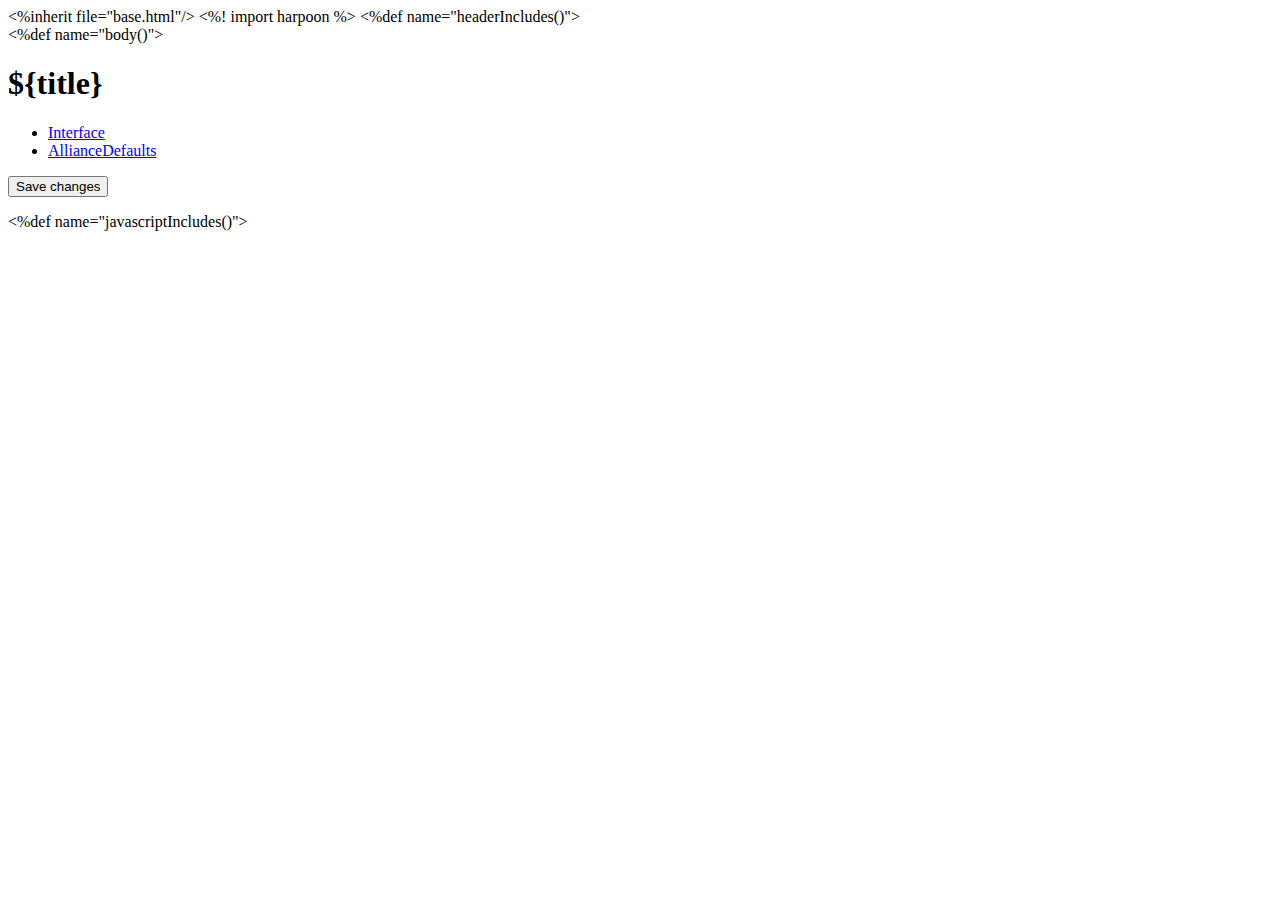
<file: data/interfaces/bootstrap/config.html>
<%inherit file="base.html"/>
<%!
    import harpoon
%>
<%def name="headerIncludes()">
    <div id="subhead_container">
        <div id="subhead_menu">
        </div>
    </div>
</%def>
<%def name="body()">
<h1>${title}</h1>
    <form action="configUpdate" method="post">

        <div role="tab-table" class="hidden">

            <div>
                <ul class="nav nav-tabs" role="tablist" id="configtabs">
                    <li role="presentation" id="1" aria-controls="webinterface"><a role="tab" data-toggle="tab" aria-controls="webinterface" href="#webinterface">Interface</a></li>
                    <li role="presentation" id="2" aria-controls="alliancedefaults"><a role="tab" data-toggle="tab" aria-controls="alliancedefaults" href="#alliancedefaults">AllianceDefaults</a></li>
                </ul>
                <div class="tab-content">
                    <div role="tabpanel" class="tab-pane" id="webinterface">
                        <div class="configtable">
                            <div class="row">
                                <div class="col-md-6">
                                </div>
                                <div class="col-md-6">
                                </div>
                            </div>
                        </div>
                    </div>
                    <div role="tabpanel" class="tab-pane" id="alliancedefaults">
                        <div class="configtable">
                            <div class="col-md-6">
                            </div>
                        </div>
                    </div>
                    <div role="tabpanel" class="tab-pane" id="downloadsettings">
                        <div class="configtable">
                        </div>
                    </div>
                    <div role="tabpanel" class="tab-pane" id="providers">
                        <div class="configtable">
                        </div>
                    </div>
                    <div role="tabpanel" class="tab-pane" id="searchprocessing">
                        <div class="configtable">
                        </div>
                    </div>
                    <div role="tabpanel" class="tab-pane" id="notifications">
                        <div class="configtable">
                        </div>
                    </div>
                    <div role="tabpanel" class="tab-pane" id="capabilities">
                        <div class="configtable">
                        </div>
                    </div>
                    <div role="tabpanel" class="tab-pane" id="filters">
                        <div class="configtable">
                        </div>
                    </div>
                </div>
            </div>
            <!-- tabs -->
            <div class="table_wrapper_button">
                <input type="submit" value="Save changes" id="add" class="btn btn-primary">
            </div>
        </div>
    </form>
</%def>
<%def name="javascriptIncludes()">
  <script type="text/javascript">
    function initThisPage()

    {
        "use strict";

        // when the page first loads, hide all tab headers and panels
        $("li[role='presentation']").attr("aria-selected", "false");
        $("li[role='presentation']").removeClass('active');
        $("div[role='tabpanel']").attr("aria-hidden", "true");
        $("div[role='tabpanel']").removeClass('active');
        // which one do we want to show
        var tabnum = $("#current_tab").val();
        var tabid = $("#" + tabnum);
        var tabpanel = tabid.attr('aria-controls');
        var tabpanelid = $("#" + tabpanel);
        // show the tab header and panel we want
        tabpanelid.attr("aria-hidden", "false");
        tabpanelid.addClass('active');
        tabid.attr("aria-selected", "true");
        tabid.addClass('active');
        $("div[role='tab-table']").removeClass('hidden');

        // when a tab is clicked
        $("li[role='presentation']").click(function(){
            var tabnum = $(this).attr('id');    // store current tab for python
            $("#current_tab").val(tabnum);
        });


    } // End Init

    $(document).ready(function() {
        initThisPage();
    });
  </script>
</%def>
<html><head></head><body></body></html>
</file>
